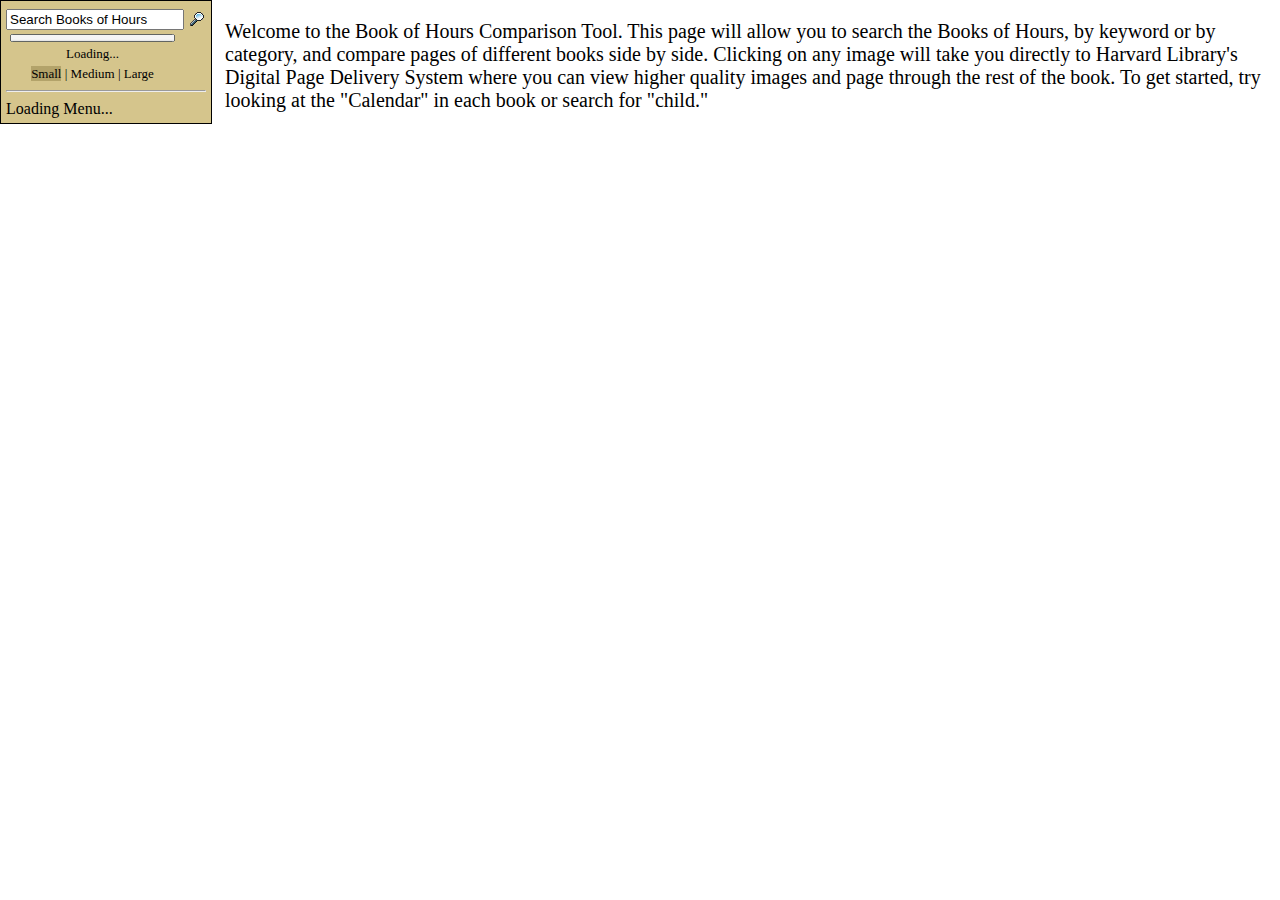
<file: comparisontool-old/comparison.html>
<!DOCTYPE html PUBLIC "-//W3C//DTD XHTML 1.0 Transitional//EN" "http://www.w3.org/TR/xhtml1/DTD/xhtml1-transitional.dtd">
<html xmlns="http://www.w3.org/1999/xhtml">
<head>
<meta http-equiv="Content-Type" content="text/html; charset=utf-8" />
<meta name="keywords" content="book of hours, harvard, houghton, library, religion, medieval" />

<!-- Style Sheet -->
<link rel="stylesheet" type="text/css" href="comparison.css" />

<!-- Crossbrowser XML Functions -->
<script language="javascript" type="text/javascript" src="script/xml.js"></script>

<!-- Javascript Prototype - http://www.prototypejs.org/ -->
<script language="javascript" type="text/javascript" src="script/prototype.js"></script>

<!-- Progress Bar - http://www.bram.us/ -->
<script language="javascript" type="text/javascript" src="script/jsProgressBarHandler.js"></script>

<!-- Book of Hours Search Functions -->
<script language="javascript" type="text/javascript" src="script/search.js"></script>

<title>Book of Hours: Comparison</title>
</head>

<body onload="initialize();">
<div id="container">

<div id="menu">
<form action="javascript:searchBooks();"><input type="text" id="searchTerm" value="Search Books of Hours" onblur="blurSearch();" onfocus="focusSearch();"/>
<img src="images/search.gif" onclick="searchBooks()" id="searchIcon"/>
</form>
<div id="progressBar">0%</div>
<div id="statusText">Loading...</div>
<div id="displayStyle"><span style="background:#B3A36A">Small</span> | <a href="#" onclick="setDisplayStyle('Medium'); return false;">Medium</a> | <a href="#" onclick="setDisplayStyle('Large'); return false;">Large</a></div>
<hr />
<div id="menuLinks">Loading Menu...</div>
<!-- id="menu" -->
</div>

<div id="content">
<div id="pageList"></div>
<div id="results"><div style="margin:10px;font-size:20px">Welcome to the Book of Hours Comparison Tool.  This page will allow you to search the Books of Hours, by keyword or by category, and compare pages of different books side by side.  Clicking on any image will take you directly to Harvard Library's Digital Page Delivery System where you can view higher quality images and page through the rest of the book.  To get started, try looking at the "Calendar" in each book or search for "child."</div></div>
<!-- id="content" -->
</div>
<!-- id="container" -->
</div>
</body>
</html>
</file>
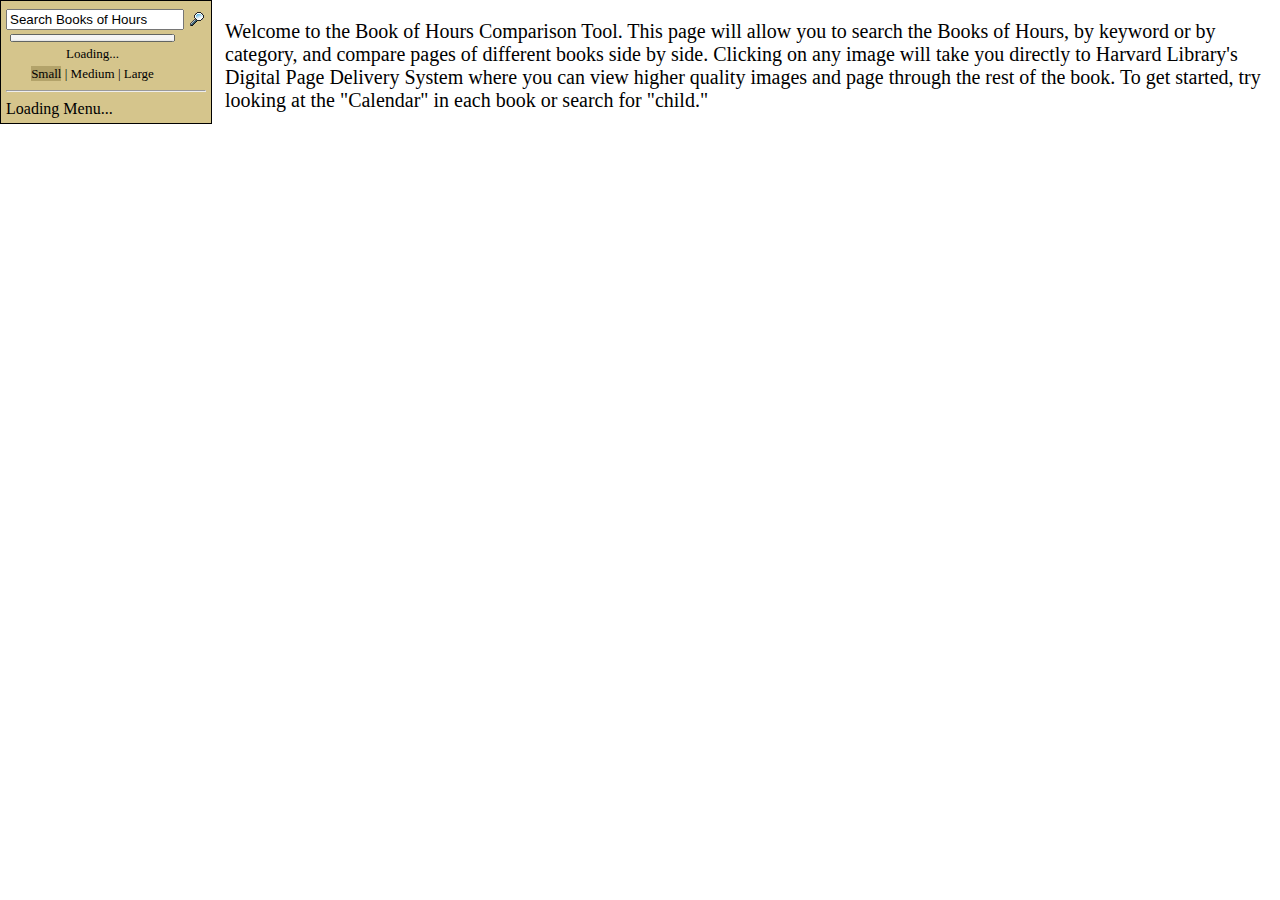
<file: comparisontool-old/comparison2012.htm>
<!DOCTYPE html PUBLIC "-//W3C//DTD XHTML 1.0 Transitional//EN" "http://www.w3.org/TR/xhtml1/DTD/xhtml1-transitional.dtd">
<html xmlns="http://www.w3.org/1999/xhtml">
<head>
<meta http-equiv="Content-Type" content="text/html; charset=utf-8" />
<meta name="keywords" content="book of hours, harvard, houghton, library, religion, medieval" />

<!-- Style Sheet -->
<link rel="stylesheet" type="text/css" href="comparison.css" />

<!-- Crossbrowser XML Functions -->
<script language="javascript" type="text/javascript" src="script/xml.js"></script>

<!-- Javascript Prototype - http://www.prototypejs.org/ -->
<script language="javascript" type="text/javascript" src="script/prototype.js"></script>

<!-- Progress Bar - http://www.bram.us/ -->
<script language="javascript" type="text/javascript" src="script/jsProgressBarHandler.js"></script>

<!-- Book of Hours Search Functions -->
<script language="javascript" type="text/javascript" src="script/search2012.js"></script>

<title>Book of Hours: Comparison</title>
</head>

<body onload="initialize();">
<div id="container">

<div id="menu">
<form action="javascript:searchBooks();"><input type="text" id="searchTerm" value="Search Books of Hours" onblur="blurSearch();" onfocus="focusSearch();"/>
<img src="images/search.gif" onclick="searchBooks()" id="searchIcon"/>
</form>
<div id="progressBar">0%</div>
<div id="statusText">Loading...</div>
<div id="displayStyle"><span style="background:#B3A36A">Small</span> | <a href="#" onclick="setDisplayStyle('Medium'); return false;">Medium</a> | <a href="#" onclick="setDisplayStyle('Large'); return false;">Large</a></div>
<hr />
<div id="menuLinks">Loading Menu...</div>
<!-- id="menu" -->
</div>

<div id="content">
<div id="pageList"></div>
<div id="results"><div style="margin:10px;font-size:20px">Welcome to the Book of Hours Comparison Tool.  This page will allow you to search the Books of Hours, by keyword or by category, and compare pages of different books side by side.  Clicking on any image will take you directly to Harvard Library's Digital Page Delivery System where you can view higher quality images and page through the rest of the book.  To get started, try looking at the "Calendar" in each book or search for "child."</div></div>
<!-- id="content" -->
</div>
<!-- id="container" -->
</div>
</body>
</html>
</file>
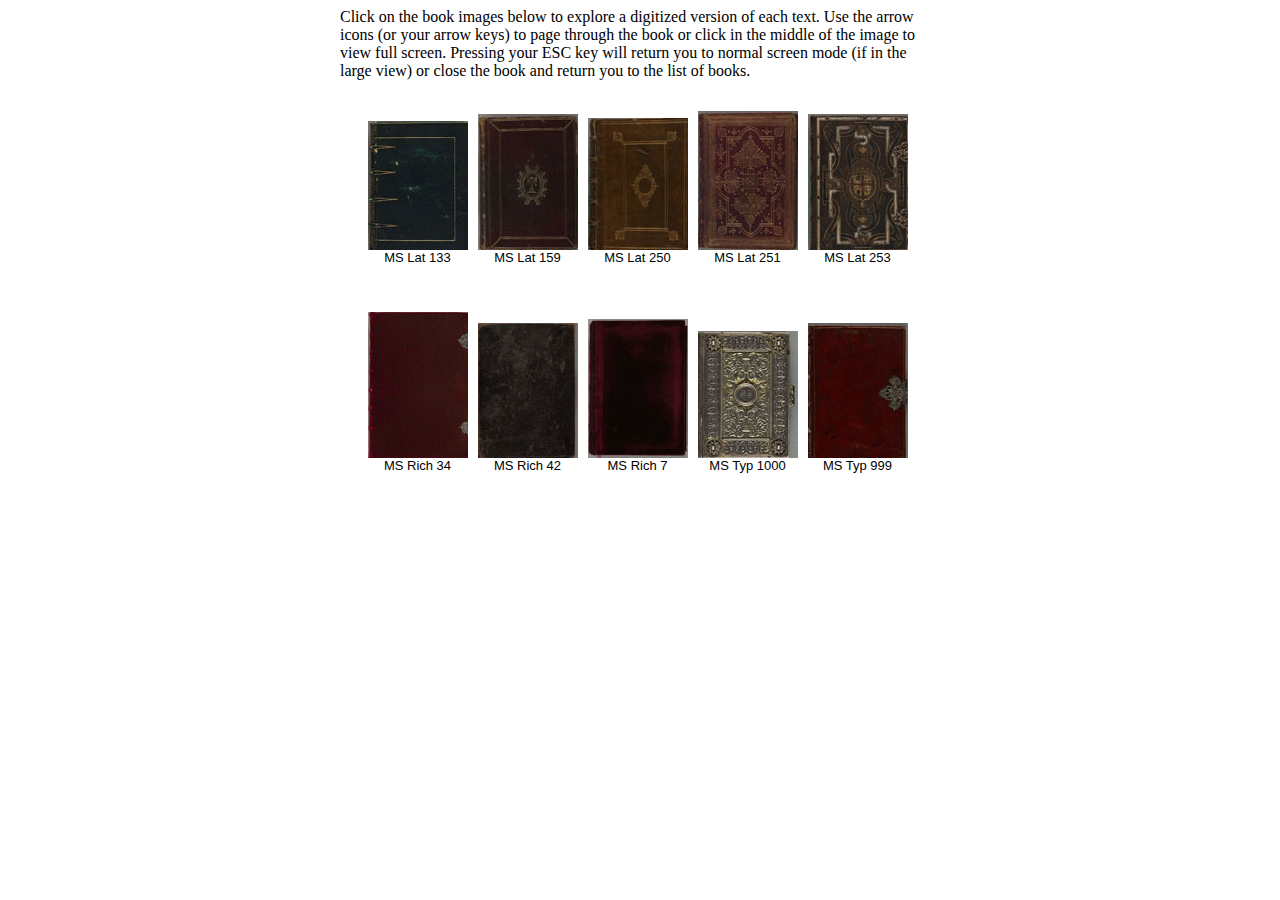
<file: comparisontool-old/exhibition.html>
<!DOCTYPE html PUBLIC "-//W3C//DTD XHTML 1.0 Transitional//EN" "http://www.w3.org/TR/xhtml1/DTD/xhtml1-transitional.dtd">
<html xmlns="http://www.w3.org/1999/xhtml">
<head>
<meta http-equiv="Content-Type" content="text/html; charset=utf-8" />
<meta name="keywords" content="book of hours, harvard, houghton, library, religion, medieval" />

<!-- Style Sheet -->
<link rel="stylesheet" type="text/css" href="exhibition.css" />

<!-- Javascript Prototype - http://www.prototypejs.org/ -->
<script language="javascript" type="text/javascript" src="script/prototype.js"></script>

<script language="javascript" type="text/javascript">

var activeBook = null;

function showBook(bookId) {
	activeBook = bookId;
	$(bookId).style.display = "block";
	$("lightsOut").style.display = "block";

}

function hideBook() {
	$(activeBook).style.display = "none";
	$("lightsOut").style.display = "none";
	activeBook = null;
}

function readkey (e) {
	
	var eventobj = window.event ? event : e;
	var unicode = eventobj.charCode ? eventobj.charCode : eventobj.keyCode;
	if (unicode == 27) {
		hideBook();
	}
}

document.onkeypress=readkey

</script>

<title>Book of Hours: Exhibition</title>
</head>

<body>
<div id="instructions">
Click on the book images below to explore a digitized version of each text.  Use the arrow icons (or your arrow keys) to page through the book or click in the middle of the image to view full screen. Pressing your ESC key will return you to normal screen mode (if in the large view) or close the book and return you to the list of books.
</div>
<div class="bookRow" id="row1">
	<div class="bookIcon" style="left:10px">
		<a href="#" onClick="showBook('ms_lat_133'); return false;" alt="View MS Lat 133">
    	<img src="images/MS-Lat-133.jpg" alt="View MS Lat 133" />
   		MS Lat 133    	</a>	</div>
	<div class="bookIcon" style="left:120px">
		<a href="#" onClick="showBook('ms_lat_159'); return false;">
		<img src="images/MS-Lat-159.jpg" alt="View MS Lat 159" />
    	MS Lat 159        </a>    </div>
	<div class="bookIcon" style="left:230px">
		<a href="#" onClick="showBook('ms_lat_250'); return false;">
    	<img src="images/MS-Lat-250.jpg" alt="View MS Lat 250" />
    	MS Lat 250        </a>    </div>
	<div class="bookIcon" style="left:340px">
		<a href="#" onClick="showBook('ms_lat_251'); return false;">
   		<img src="images/MS-Lat-251.jpg" alt="View MS Lat 251" />
    	MS Lat 251        </a>    </div>
	<div class="bookIcon" style="left:450px">
		<a href="#" onClick="showBook('ms_lat_253'); return false;">
    	<img src="images/MS-Lat-253.jpg" alt="View MS Lat 253" />
    	MS Lat 253        </a>    </div>
    <!-- Removed since it's not located in the comparison tool    
	<div class="bookIcon" style="left:560px">
		<a href="#" onClick="showBook('ms_lat_17'); return false;">
		<img src="images/MS-Lat-17.jpg" alt="View MS Lat 17" />
    	MS Lat 17        </a>    </div> -->
</div>
<br />
<div class="bookRow" id="row2">
	<div class="bookIcon" style="left:10px">
		<a href="#" onClick="showBook('ms_rich_34'); return false;">
    	<img src="images/MS-Rich-34.jpg" alt="View MS Rich 34" />
   		MS Rich 34    	</a>	</div>
	<div class="bookIcon" style="left:120px">
	  <a href="#" onClick="showBook('ms_rich_42'); return false;">
	  <img src="images/MS-Rich-42.jpg" alt="View MS Rich 42" />
    	MS Rich 42      </a>    </div>
	<div class="bookIcon" style="left:230px">
	  <a href="#" onClick="showBook('ms_rich_7'); return false;">
	  <img src="images/MS-Rich-7.jpg" alt="View MS Rich 7" />
    	MS Rich 7      </a>    </div>
	<div class="bookIcon" style="left:340px">
	  <a href="#" onClick="showBook('ms_typ_1000'); return false;">
   	  <img src="images/MS-Typ-1000.jpg" alt="View MS Typ 1000" />
    	MS Typ 1000      </a>    </div>
  	<div class="bookIcon" style="left:450px">
	  <a href="#" onClick="showBook('ms_typ_999'); return false;">
	  <img src="images/MS-Typ-999.jpg" alt="View MS Typ 999" />
    	MS Typ 999    </a>  </div>
</div>

<div id="ms_lat_133" class="bookView">
<a href="#" onClick="hideBook(); return false;">Close [X]</a>
<object style="width:600px;height:387px" ><param name="movie" value="http://static.issuu.com/webembed/viewers/style1/v1/IssuuViewer.swf?mode=embed&amp;layout=http%3A%2F%2Fskin.issuu.com%2Fv%2Flight%2Flayout.xml&amp;showFlipBtn=true&amp;documentId=090803141730-04af65568da944aa8a4086c557aa5f2b&amp;docName=ms_lat_133&amp;username=harvard-houghton-library&amp;loadingInfoText=Book%20of%20Hours%20(MS%20Lat%20133)&amp;et=1249432328159&amp;er=9" /><param name="allowfullscreen" value="true"/><param name="menu" value="false"/><embed src="http://static.issuu.com/webembed/viewers/style1/v1/IssuuViewer.swf" type="application/x-shockwave-flash" allowfullscreen="true" menu="false" style="width:600px;height:387px" flashvars="mode=embed&amp;layout=http%3A%2F%2Fskin.issuu.com%2Fv%2Flight%2Flayout.xml&amp;showFlipBtn=true&amp;documentId=090803141730-04af65568da944aa8a4086c557aa5f2b&amp;docName=ms_lat_133&amp;username=harvard-houghton-library&amp;loadingInfoText=Book%20of%20Hours%20(MS%20Lat%20133)&amp;et=1249432328159&amp;er=9" /></object>
</div>

<div id="ms_lat_159" class="bookView">
<a href="#" onClick="hideBook(); return false;">Close [X]</a>
<object style="width:600px;height:407px" ><param name="movie" value="http://static.issuu.com/webembed/viewers/style1/v1/IssuuViewer.swf?mode=embed&amp;layout=http%3A%2F%2Fskin.issuu.com%2Fv%2Flight%2Flayout.xml&amp;showFlipBtn=true&amp;documentId=090731172330-1aa6fdee1d6f42cb94ac783071e59c43&amp;docName=ms_lat_159&amp;username=harvard-houghton-library&amp;loadingInfoText=Book%20of%20Hours%20(MS%20Lat%20159)&amp;et=1249432617194&amp;er=71" /><param name="allowfullscreen" value="true"/><param name="menu" value="false"/><embed src="http://static.issuu.com/webembed/viewers/style1/v1/IssuuViewer.swf" type="application/x-shockwave-flash" allowfullscreen="true" menu="false" style="width:600px;height:407px" flashvars="mode=embed&amp;layout=http%3A%2F%2Fskin.issuu.com%2Fv%2Flight%2Flayout.xml&amp;showFlipBtn=true&amp;documentId=090731172330-1aa6fdee1d6f42cb94ac783071e59c43&amp;docName=ms_lat_159&amp;username=harvard-houghton-library&amp;loadingInfoText=Book%20of%20Hours%20(MS%20Lat%20159)&amp;et=1249432617194&amp;er=71" /></object>
</div>

<div id="ms_lat_17" class="bookView">
<a href="#" onClick="hideBook(); return false;">Close [X]</a>
<object style="width:600px;height:433px" ><param name="movie" value="http://static.issuu.com/webembed/viewers/style1/v1/IssuuViewer.swf?mode=embed&amp;layout=http%3A%2F%2Fskin.issuu.com%2Fv%2Flight%2Flayout.xml&amp;showFlipBtn=true&amp;documentId=090803141515-66573ad67f984eb197f1fda51c7b699b&amp;docName=ms_lat_17&amp;username=harvard-houghton-library&amp;loadingInfoText=Book%20of%20Hours%20(MS%20Lat%2017)&amp;et=1249432723346&amp;er=28" /><param name="allowfullscreen" value="true"/><param name="menu" value="false"/><embed src="http://static.issuu.com/webembed/viewers/style1/v1/IssuuViewer.swf" type="application/x-shockwave-flash" allowfullscreen="true" menu="false" style="width:600px;height:433px" flashvars="mode=embed&amp;layout=http%3A%2F%2Fskin.issuu.com%2Fv%2Flight%2Flayout.xml&amp;showFlipBtn=true&amp;documentId=090803141515-66573ad67f984eb197f1fda51c7b699b&amp;docName=ms_lat_17&amp;username=harvard-houghton-library&amp;loadingInfoText=Book%20of%20Hours%20(MS%20Lat%2017)&amp;et=1249432723346&amp;er=28" /></object>
</div>

<div id="ms_lat_250" class="bookView">
<a href="#" onClick="hideBook(); return false;">Close [X]</a>
<object style="width:600px;height:395px" ><param name="movie" value="http://static.issuu.com/webembed/viewers/style1/v1/IssuuViewer.swf?mode=embed&amp;layout=http%3A%2F%2Fskin.issuu.com%2Fv%2Flight%2Flayout.xml&amp;showFlipBtn=true&amp;documentId=090803142554-dbbe499fbf5343338ef15e66efe4bf35&amp;docName=ms_lat_250&amp;username=harvard-houghton-library&amp;loadingInfoText=Book%20of%20Hours%20(MS%20Lat%20250)&amp;et=1249432239473&amp;er=81" /><param name="allowfullscreen" value="true"/><param name="menu" value="false"/><embed src="http://static.issuu.com/webembed/viewers/style1/v1/IssuuViewer.swf" type="application/x-shockwave-flash" allowfullscreen="true" menu="false" style="width:600px;height:395px" flashvars="mode=embed&amp;layout=http%3A%2F%2Fskin.issuu.com%2Fv%2Flight%2Flayout.xml&amp;showFlipBtn=true&amp;documentId=090803142554-dbbe499fbf5343338ef15e66efe4bf35&amp;docName=ms_lat_250&amp;username=harvard-houghton-library&amp;loadingInfoText=Book%20of%20Hours%20(MS%20Lat%20250)&amp;et=1249432239473&amp;er=81" /></object>
</div>

<div id="ms_lat_251" class="bookView">
<a href="#" onClick="hideBook(); return false;">Close [X]</a>
<object style="width:600px;height:418px" ><param name="movie" value="http://static.issuu.com/webembed/viewers/style1/v1/IssuuViewer.swf?mode=embed&amp;layout=http%3A%2F%2Fskin.issuu.com%2Fv%2Flight%2Flayout.xml&amp;showFlipBtn=true&amp;documentId=090729002659-305101e7b76548d3a262979b800b767d&amp;docName=ms_lat_251&amp;username=harvard-houghton-library&amp;loadingInfoText=Book%20of%20Hours%20(MS%20Lat%20251)&amp;et=1249432769744&amp;er=19" /><param name="allowfullscreen" value="true"/><param name="menu" value="false"/><embed src="http://static.issuu.com/webembed/viewers/style1/v1/IssuuViewer.swf" type="application/x-shockwave-flash" allowfullscreen="true" menu="false" style="width:600px;height:418px" flashvars="mode=embed&amp;layout=http%3A%2F%2Fskin.issuu.com%2Fv%2Flight%2Flayout.xml&amp;showFlipBtn=true&amp;documentId=090729002659-305101e7b76548d3a262979b800b767d&amp;docName=ms_lat_251&amp;username=harvard-houghton-library&amp;loadingInfoText=Book%20of%20Hours%20(MS%20Lat%20251)&amp;et=1249432769744&amp;er=19" /></object>
</div>

<div id="ms_lat_253" class="bookView">
<a href="#" onClick="hideBook(); return false;">Close [X]</a>
<object style="width:600px;height:408px" ><param name="movie" value="http://static.issuu.com/webembed/viewers/style1/v1/IssuuViewer.swf?mode=embed&amp;layout=http%3A%2F%2Fskin.issuu.com%2Fv%2Flight%2Flayout.xml&amp;showFlipBtn=true&amp;documentId=090731150107-08aefa6b23ab42d8a7877b38293ffa98&amp;docName=ms_lat_253&amp;username=harvard-houghton-library&amp;loadingInfoText=Book%20of%20Hours%20(MS%20Lat%20253)&amp;et=1249432812299&amp;er=60" /><param name="allowfullscreen" value="true"/><param name="menu" value="false"/><embed src="http://static.issuu.com/webembed/viewers/style1/v1/IssuuViewer.swf" type="application/x-shockwave-flash" allowfullscreen="true" menu="false" style="width:600px;height:408px" flashvars="mode=embed&amp;layout=http%3A%2F%2Fskin.issuu.com%2Fv%2Flight%2Flayout.xml&amp;showFlipBtn=true&amp;documentId=090731150107-08aefa6b23ab42d8a7877b38293ffa98&amp;docName=ms_lat_253&amp;username=harvard-houghton-library&amp;loadingInfoText=Book%20of%20Hours%20(MS%20Lat%20253)&amp;et=1249432812299&amp;er=60" /></object>
</div>

<div id="ms_rich_34" class="bookView">
<a href="#" onClick="hideBook(); return false;">Close [X]</a>
<object style="width:600px;height:438px" ><param name="movie" value="http://static.issuu.com/webembed/viewers/style1/v1/IssuuViewer.swf?mode=embed&amp;layout=http%3A%2F%2Fskin.issuu.com%2Fv%2Flight%2Flayout.xml&amp;showFlipBtn=true&amp;documentId=090731165342-9dc09dfa8830442e99e9ed7cee272ec5&amp;docName=ms_rich_34&amp;username=harvard-houghton-library&amp;loadingInfoText=Book%20of%20Hours%20(MS%20Rich%2034)&amp;et=1249435462094&amp;er=8" /><param name="allowfullscreen" value="true"/><param name="menu" value="false"/><embed src="http://static.issuu.com/webembed/viewers/style1/v1/IssuuViewer.swf" type="application/x-shockwave-flash" allowfullscreen="true" menu="false" style="width:600px;height:438px" flashvars="mode=embed&amp;layout=http%3A%2F%2Fskin.issuu.com%2Fv%2Flight%2Flayout.xml&amp;showFlipBtn=true&amp;documentId=090731165342-9dc09dfa8830442e99e9ed7cee272ec5&amp;docName=ms_rich_34&amp;username=harvard-houghton-library&amp;loadingInfoText=Book%20of%20Hours%20(MS%20Rich%2034)&amp;et=1249435462094&amp;er=8" /></object>
</div>

<div id="ms_rich_42" class="bookView">
<a href="#" onClick="hideBook(); return false;">Close [X]</a>
<object style="width:600px;height:405px" ><param name="movie" value="http://static.issuu.com/webembed/viewers/style1/v1/IssuuViewer.swf?mode=embed&amp;layout=http%3A%2F%2Fskin.issuu.com%2Fv%2Flight%2Flayout.xml&amp;showFlipBtn=true&amp;documentId=090731174611-3d914f59c3ee41e89d7c3cf850da1d51&amp;docName=ms_rich_42&amp;username=harvard-houghton-library&amp;loadingInfoText=Book%20of%20Hours%20(MS%20Rich%2042)&amp;et=1249435508985&amp;er=37" /><param name="allowfullscreen" value="true"/><param name="menu" value="false"/><embed src="http://static.issuu.com/webembed/viewers/style1/v1/IssuuViewer.swf" type="application/x-shockwave-flash" allowfullscreen="true" menu="false" style="width:600px;height:405px" flashvars="mode=embed&amp;layout=http%3A%2F%2Fskin.issuu.com%2Fv%2Flight%2Flayout.xml&amp;showFlipBtn=true&amp;documentId=090731174611-3d914f59c3ee41e89d7c3cf850da1d51&amp;docName=ms_rich_42&amp;username=harvard-houghton-library&amp;loadingInfoText=Book%20of%20Hours%20(MS%20Rich%2042)&amp;et=1249435508985&amp;er=37" /></object>
</div>

<div id="ms_rich_7" class="bookView">
<a href="#" onClick="hideBook(); return false;">Close [X]</a>
<object style="width:600px;height:416px" ><param name="movie" value="http://static.issuu.com/webembed/viewers/style1/v1/IssuuViewer.swf?mode=embed&amp;layout=http%3A%2F%2Fskin.issuu.com%2Fv%2Flight%2Flayout.xml&amp;showFlipBtn=true&amp;documentId=090731172011-ec98dd8762e04e80b0f533bc0fbc4c8d&amp;docName=ms_rich_7&amp;username=harvard-houghton-library&amp;loadingInfoText=Book%20of%20Hours%20(MS%20Rich%207)&amp;et=1249435560580&amp;er=95" /><param name="allowfullscreen" value="true"/><param name="menu" value="false"/><embed src="http://static.issuu.com/webembed/viewers/style1/v1/IssuuViewer.swf" type="application/x-shockwave-flash" allowfullscreen="true" menu="false" style="width:600px;height:416px" flashvars="mode=embed&amp;layout=http%3A%2F%2Fskin.issuu.com%2Fv%2Flight%2Flayout.xml&amp;showFlipBtn=true&amp;documentId=090731172011-ec98dd8762e04e80b0f533bc0fbc4c8d&amp;docName=ms_rich_7&amp;username=harvard-houghton-library&amp;loadingInfoText=Book%20of%20Hours%20(MS%20Rich%207)&amp;et=1249435560580&amp;er=95" />
</object>
</div>


<div id="ms_typ_1000" class="bookView">
<a href="#" onClick="hideBook(); return false;">Close [X]</a>
<object style="width:600px;height:380px" ><param name="movie" value="http://static.issuu.com/webembed/viewers/style1/v1/IssuuViewer.swf?mode=embed&amp;layout=http%3A%2F%2Fskin.issuu.com%2Fv%2Flight%2Flayout.xml&amp;showFlipBtn=true&amp;documentId=090803142154-6bb5565848dd4898baeba667ec633253&amp;docName=ms_typ_1000&amp;username=harvard-houghton-library&amp;loadingInfoText=Book%20of%20Hours%20(MS%20Typ%201000)&amp;et=1249435608797&amp;er=80" /><param name="allowfullscreen" value="true"/><param name="menu" value="false"/><embed src="http://static.issuu.com/webembed/viewers/style1/v1/IssuuViewer.swf" type="application/x-shockwave-flash" allowfullscreen="true" menu="false" style="width:600px;height:380px" flashvars="mode=embed&amp;layout=http%3A%2F%2Fskin.issuu.com%2Fv%2Flight%2Flayout.xml&amp;showFlipBtn=true&amp;documentId=090803142154-6bb5565848dd4898baeba667ec633253&amp;docName=ms_typ_1000&amp;username=harvard-houghton-library&amp;loadingInfoText=Book%20of%20Hours%20(MS%20Typ%201000)&amp;et=1249435608797&amp;er=80" /></object>
</div>

<div id="ms_typ_999" class="bookView">
<a href="#" onClick="hideBook(); return false;">Close [X]</a>
<object style="width:600px;height:405px" ><param name="movie" value="http://static.issuu.com/webembed/viewers/style1/v1/IssuuViewer.swf?mode=embed&amp;layout=http%3A%2F%2Fskin.issuu.com%2Fv%2Flight%2Flayout.xml&amp;showFlipBtn=true&amp;documentId=090714235715-c33ee003b2c64a55ab09b1721f388dc6&amp;docName=ms_typ_999&amp;username=harvard-houghton-library&amp;loadingInfoText=Book%20of%20Hours%20(MS%20Typ%20999)&amp;et=1249435664257&amp;er=83" /><param name="allowfullscreen" value="true"/><param name="menu" value="false"/><embed src="http://static.issuu.com/webembed/viewers/style1/v1/IssuuViewer.swf" type="application/x-shockwave-flash" allowfullscreen="true" menu="false" style="width:600px;height:405px" flashvars="mode=embed&amp;layout=http%3A%2F%2Fskin.issuu.com%2Fv%2Flight%2Flayout.xml&amp;showFlipBtn=true&amp;documentId=090714235715-c33ee003b2c64a55ab09b1721f388dc6&amp;docName=ms_typ_999&amp;username=harvard-houghton-library&amp;loadingInfoText=Book%20of%20Hours%20(MS%20Typ%20999)&amp;et=1249435664257&amp;er=83" /></object>
</div>

<div id="lightsOut"></div>
</body>
</html>
</file>
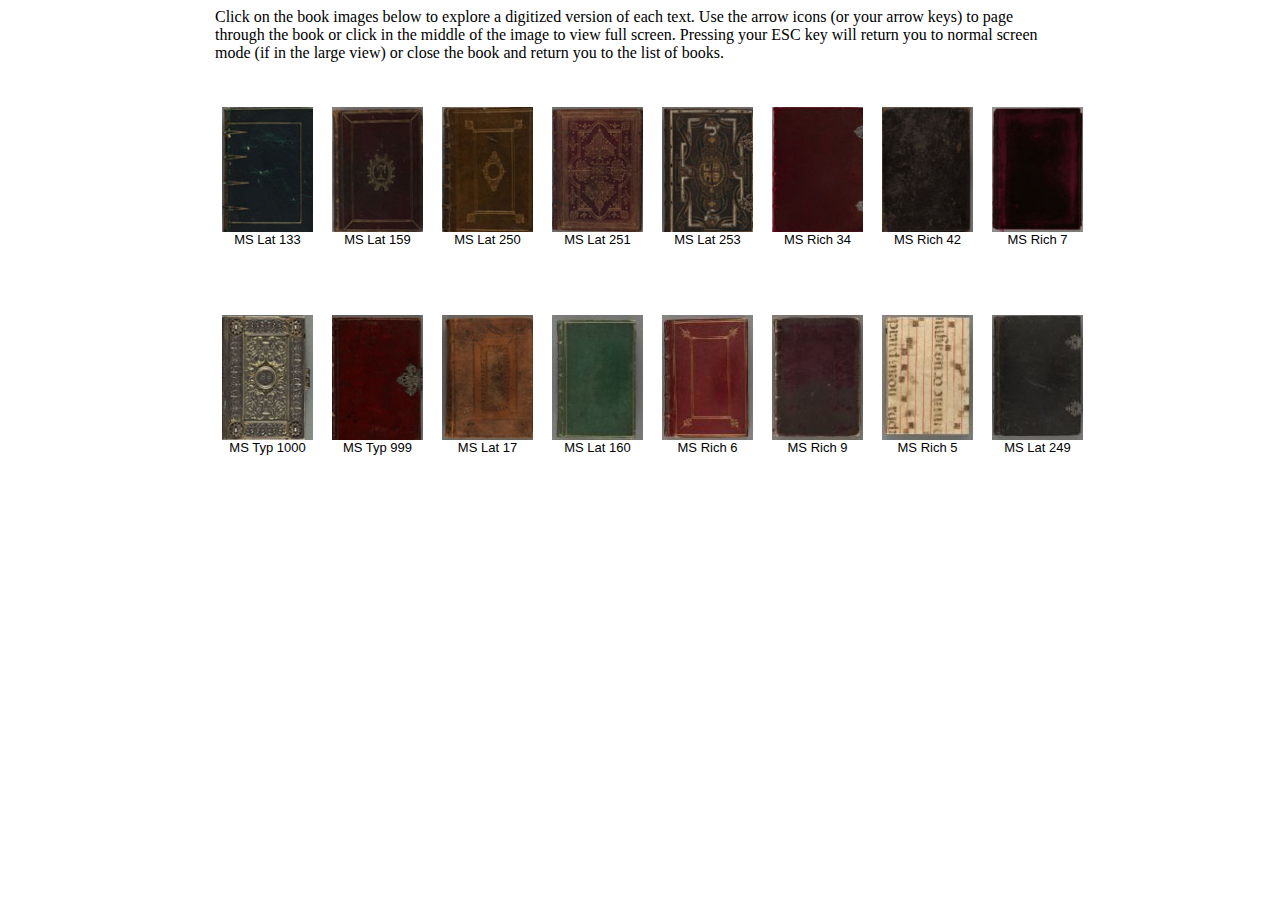
<file: comparisontool-old/Exhibition2012.html>
﻿<!DOCTYPE html PUBLIC "-//W3C//DTD XHTML 1.0 Transitional//EN" "http://www.w3.org/TR/xhtml1/DTD/xhtml1-transitional.dtd">
<html xmlns="http://www.w3.org/1999/xhtml">
<head>
    <meta http-equiv="Content-Type" content="text/html; charset=utf-8" />
    <meta name="keywords" content="book of hours, harvard, houghton, library, religion, medieval" />
    <!-- Style Sheet -->
    <link rel="stylesheet" type="text/css" href="exhibition.css" />
    <style>
        img
        {
            width: 91px;
            height: 125px;
        }
    </style>
    <!-- Javascript Prototype - http://www.prototypejs.org/ -->
    <script language="javascript" type="text/javascript" src="script/prototype.js"></script>
    <script language="javascript" type="text/javascript">

        var activeBook = null;

        function showBook(bookId) {
            activeBook = bookId;
            $(bookId).style.display = "block";
            $("lightsOut").style.display = "block";

        }

        function hideBook() {
            $(activeBook).style.display = "none";
            $("lightsOut").style.display = "none";
            activeBook = null;
        }

        function readkey(e) {

            var eventobj = window.event ? event : e;
            var unicode = eventobj.charCode ? eventobj.charCode : eventobj.keyCode;
            if (unicode == 27) {
                hideBook();
            }
        }

        document.onkeypress = readkey

</script>
    <title>Book of Hours: Exhibition</title>
</head>
<body>
    <div id="instructions" style="width: 850px">
        Click on the book images below to explore a digitized version of each text. Use
        the arrow icons (or your arrow keys) to page through the book or click in the middle
        of the image to view full screen. Pressing your ESC key will return you to normal
        screen mode (if in the large view) or close the book and return you to the list
        of books.
    </div>
    <div class="bookRow" id="row1" style="left: -150px">
        <div class="bookIcon" style="left: 10px">
            <a href="#" onclick="showBook('ms_lat_133'); return false;" alt="View MS Lat 133">
                <img src="images/MS-Lat-133.jpg" alt="View MS Lat 133" />
                MS Lat 133 </a>
        </div>
        <div class="bookIcon" style="left: 120px">
            <a href="#" onclick="showBook('ms_lat_159'); return false;">
                <img src="images/MS-Lat-159.jpg" alt="View MS Lat 159" />
                MS Lat 159 </a>
        </div>
        <div class="bookIcon" style="left: 230px">
            <a href="#" onclick="showBook('ms_lat_250'); return false;">
                <img src="images/MS-Lat-250.jpg" alt="View MS Lat 250" />
                MS Lat 250 </a>
        </div>
        <div class="bookIcon" style="left: 340px">
            <a href="#" onclick="showBook('ms_lat_251'); return false;">
                <img src="images/MS-Lat-251.jpg" alt="View MS Lat 251" />
                MS Lat 251 </a>
        </div>
        <div class="bookIcon" style="left: 450px">
            <a href="#" onclick="showBook('ms_lat_253'); return false;">
                <img src="images/MS-Lat-253.jpg" alt="View MS Lat 253" />
                MS Lat 253 </a>
        </div>
        <div class="bookIcon" style="left: 560px">
            <a href="#" onclick="showBook('ms_rich_34'); return false;">
                <img src="images/MS-Rich-34.jpg" alt="View MS Rich 34" />
                MS Rich 34 </a>
        </div>
        <div class="bookIcon" style="left: 670px">
            <a href="#" onclick="showBook('ms_rich_42'); return false;">
                <img src="images/MS-Rich-42.jpg" alt="View MS Rich 42" />
                MS Rich 42 </a>
        </div>
        <div class="bookIcon" style="left: 780px">
            <a href="#" onclick="showBook('ms_rich_7'); return false;">
                <img src="images/MS-Rich-7.jpg" alt="View MS Rich 7" />
                MS Rich 7 </a>
        </div>
    </div>
    <br />
    <div class="bookRow" id="row2" style="left: -150px">
        <div class="bookIcon" style="left: 10px">
            <a href="#" onclick="showBook('ms_typ_1000'); return false;">
                <img src="images/MS-Typ-1000.jpg" alt="View MS Typ 1000" />
                MS Typ 1000 </a>
        </div>
        <div class="bookIcon" style="left: 120px">
            <a href="#" onclick="showBook('ms_typ_999'); return false;">
                <img src="images/MS-Typ-999.jpg" alt="View MS Typ 999" />
                MS Typ 999 </a>
        </div>
        <div class="bookIcon" style="left: 230px">
            <a href="#" onclick="showBook('ms_lat_17'); return false;">
                <img src="images/MS-Lat-17.jpg" alt="View MS Lat 17" />
                MS Lat 17 </a>
        </div>
        <div class="bookIcon" style="left: 340px">
            <a href="#" onclick="showBook('mslat160'); return false;">
                <img src="images/MS-Lat-160.jpg" alt="View MS Lat 160" />
                MS Lat 160 </a>
        </div>
        <div class="bookIcon" style="left: 450px">
            <a href="#" onclick="showBook('ms_rich_6'); return false;">
                <img src="images/MS-Rich-6.jpg" alt="View MS Rich 6" />
                MS Rich 6 </a>
        </div>
        <div class="bookIcon" style="left: 560px">
            <a href="#" onclick="showBook('ms_richardson_9_'); return false;">
                <img src="images/MS-Rich-9.jpg" alt="View MS Rich 9" />
                MS Rich 9 </a>
        </div>
        <div class="bookIcon" style="left: 670px">
            <a href="#" onclick="showBook('ms_richardson_5'); return false;">
                <img src="images/MS-Rich-5.jpg" alt="View MS Rich 50" />
                MS Rich 5 </a>
        </div>
        <div class="bookIcon" style="left: 780px">
            <a href="#" onclick="showBook('ms_lat_249'); return false;">
                <img src="images/MS-Lat-249.jpg" alt="View MS Lat 249" />
                MS Lat 249 </a>
        </div>
    </div>
    <div id="ms_lat_249" class="bookView">
        <a href="#" onclick="hideBook(); return false;">Close [X]</a>
<object style="width: 600px; height: 433px">
            <param name="movie" value="http://static.issuu.com/webembed/viewers/style1/v1/IssuuViewer.swf?mode=embed&amp;layout=http%3A%2F%2Fskin.issuu.com%2Fv%2Flight%2Flayout.xml&amp;showFlipBtn=true&amp;documentId=121030140405-be502cf6f984495999a8b8ff895c1240" />
            <param name="allowfullscreen" value="true" />
            <param name="menu" value="false" />
            <embed src="http://static.issuu.com/webembed/viewers/style1/v1/IssuuViewer.swf" type="application/x-shockwave-flash"
                allowfullscreen="true" menu="false" style="width: 600px; height: 433px" flashvars="mode=embed&amp;layout=http%3A%2F%2Fskin.issuu.com%2Fv%2Flight%2Flayout.xml&amp;showFlipBtn=true&amp;documentId=121030140405-be502cf6f984495999a8b8ff895c1240" />
        </object>
    </div>
    <div id="ms_richardson_9_" class="bookView">
        <a href="#" onclick="hideBook(); return false;">Close [X]</a>
        <object style="width: 600px; height: 433px">
            <param name="movie" value="http://static.issuu.com/webembed/viewers/style1/v1/IssuuViewer.swf?mode=embed&amp;layout=http%3A%2F%2Fskin.issuu.com%2Fv%2Flight%2Flayout.xml&amp;showFlipBtn=true&amp;documentId=121030135156-0ed114083fc748249a553cb9252795a9" />
            <param name="allowfullscreen" value="true" />
            <param name="menu" value="false" />
            <embed src="http://static.issuu.com/webembed/viewers/style1/v1/IssuuViewer.swf" type="application/x-shockwave-flash"
                allowfullscreen="true" menu="false" style="width: 600px; height: 433px" flashvars="mode=embed&amp;layout=http%3A%2F%2Fskin.issuu.com%2Fv%2Flight%2Flayout.xml&amp;showFlipBtn=true&amp;documentId=121030135156-0ed114083fc748249a553cb9252795a9" />
        </object>
    </div>
    <div id="ms_richardson_5" class="bookView">
        <a href="#" onclick="hideBook(); return false;">Close [X]</a>
    <object style="width: 600px; height: 433px">
            <param name="movie" value="http://static.issuu.com/webembed/viewers/style1/v1/IssuuViewer.swf?mode=embed&amp;layout=http%3A%2F%2Fskin.issuu.com%2Fv%2Flight%2Flayout.xml&amp;showFlipBtn=true&amp;documentId=130314182252-3f13f94729834fb0afc3b5063bda4b36" />
            <param name="allowfullscreen" value="true" />
            <param name="menu" value="false" />
            <embed src="http://static.issuu.com/webembed/viewers/style1/v1/IssuuViewer.swf" type="application/x-shockwave-flash"
                allowfullscreen="true" menu="false" style="width: 600px; height: 433px" flashvars="mode=embed&amp;layout=http%3A%2F%2Fskin.issuu.com%2Fv%2Flight%2Flayout.xml&amp;showFlipBtn=true&amp;documentId=130314182252-3f13f94729834fb0afc3b5063bda4b36" />
        </object>
    </div>
    <div id="mslat160" class="bookView">
        <a href="#" onclick="hideBook(); return false;">Close [X]</a>

        <object style="width: 600px; height: 433px">
            <param name="movie" value="http://static.issuu.com/webembed/viewers/style1/v1/IssuuViewer.swf?mode=embed&amp;layout=http%3A%2F%2Fskin.issuu.com%2Fv%2Flight%2Flayout.xml&amp;showFlipBtn=true&amp;documentId=121030133959-1c705a0bcc9a4fdca5ae36675ad8cac3" />
            <param name="allowfullscreen" value="true" />
            <param name="menu" value="false" />
            <embed src="http://static.issuu.com/webembed/viewers/style1/v1/IssuuViewer.swf" type="application/x-shockwave-flash"
                allowfullscreen="true" menu="false" style="width: 600px; height: 433px" flashvars="mode=embed&amp;layout=http%3A%2F%2Fskin.issuu.com%2Fv%2Flight%2Flayout.xml&amp;showFlipBtn=true&amp;documentId=121030133959-1c705a0bcc9a4fdca5ae36675ad8cac3" />
        </object>

    </div>
    <div id="ms_rich_6" class="bookView">
        <a href="#" onclick="hideBook(); return false;">Close [X]</a>
        <object style="width: 600px; height: 433px">
            <param name="movie" value="http://static.issuu.com/webembed/viewers/style1/v1/IssuuViewer.swf?mode=embed&amp;layout=http%3A%2F%2Fskin.issuu.com%2Fv%2Flight%2Flayout.xml&amp;showFlipBtn=true&amp;documentId=121030132909-117c06f540b0456b876cd9ddc761924e" />
            <param name="allowfullscreen" value="true" />
            <param name="menu" value="false" />
            <embed src="http://static.issuu.com/webembed/viewers/style1/v1/IssuuViewer.swf" type="application/x-shockwave-flash"
                allowfullscreen="true" menu="false" style="width: 600px; height: 433px" flashvars="mode=embed&amp;layout=http%3A%2F%2Fskin.issuu.com%2Fv%2Flight%2Flayout.xml&amp;showFlipBtn=true&amp;documentId=121030132909-117c06f540b0456b876cd9ddc761924e" />
        </object>

    </div>
    <div id="ms_lat_133" class="bookView">
        <a href="#" onclick="hideBook(); return false;">Close [X]</a>
        <object style="width: 600px; height: 387px">
            <param name="movie" value="http://static.issuu.com/webembed/viewers/style1/v1/IssuuViewer.swf?mode=embed&amp;layout=http%3A%2F%2Fskin.issuu.com%2Fv%2Flight%2Flayout.xml&amp;showFlipBtn=true&amp;documentId=090803141730-04af65568da944aa8a4086c557aa5f2b&amp;docName=ms_lat_133&amp;username=harvard-houghton-library&amp;loadingInfoText=Book%20of%20Hours%20(MS%20Lat%20133)&amp;et=1249432328159&amp;er=9" />
            <param name="allowfullscreen" value="true" />
            <param name="menu" value="false" />
            <embed src="http://static.issuu.com/webembed/viewers/style1/v1/IssuuViewer.swf" type="application/x-shockwave-flash"
                allowfullscreen="true" menu="false" style="width: 600px; height: 387px" flashvars="mode=embed&amp;layout=http%3A%2F%2Fskin.issuu.com%2Fv%2Flight%2Flayout.xml&amp;showFlipBtn=true&amp;documentId=090803141730-04af65568da944aa8a4086c557aa5f2b&amp;docName=ms_lat_133&amp;username=harvard-houghton-library&amp;loadingInfoText=Book%20of%20Hours%20(MS%20Lat%20133)&amp;et=1249432328159&amp;er=9" /></object>
    </div>
    <div id="ms_lat_159" class="bookView">
        <a href="#" onclick="hideBook(); return false;">Close [X]</a>
        <object style="width: 600px; height: 407px">
            <param name="movie" value="http://static.issuu.com/webembed/viewers/style1/v1/IssuuViewer.swf?mode=embed&amp;layout=http%3A%2F%2Fskin.issuu.com%2Fv%2Flight%2Flayout.xml&amp;showFlipBtn=true&amp;documentId=090731172330-1aa6fdee1d6f42cb94ac783071e59c43&amp;docName=ms_lat_159&amp;username=harvard-houghton-library&amp;loadingInfoText=Book%20of%20Hours%20(MS%20Lat%20159)&amp;et=1249432617194&amp;er=71" />
            <param name="allowfullscreen" value="true" />
            <param name="menu" value="false" />
            <embed src="http://static.issuu.com/webembed/viewers/style1/v1/IssuuViewer.swf" type="application/x-shockwave-flash"
                allowfullscreen="true" menu="false" style="width: 600px; height: 407px" flashvars="mode=embed&amp;layout=http%3A%2F%2Fskin.issuu.com%2Fv%2Flight%2Flayout.xml&amp;showFlipBtn=true&amp;documentId=090731172330-1aa6fdee1d6f42cb94ac783071e59c43&amp;docName=ms_lat_159&amp;username=harvard-houghton-library&amp;loadingInfoText=Book%20of%20Hours%20(MS%20Lat%20159)&amp;et=1249432617194&amp;er=71" /></object>
        </div>
    <div id="ms_lat_17" class="bookView">
        <a href="#" onclick="hideBook(); return false;">Close [X]</a>
        <object style="width: 600px; height: 433px">
            <param name="movie" value="http://static.issuu.com/webembed/viewers/style1/v1/IssuuViewer.swf?mode=embed&amp;layout=http%3A%2F%2Fskin.issuu.com%2Fv%2Flight%2Flayout.xml&amp;showFlipBtn=true&amp;documentId=090803141515-66573ad67f984eb197f1fda51c7b699b&amp;docName=ms_lat_17&amp;username=harvard-houghton-library&amp;loadingInfoText=Book%20of%20Hours%20(MS%20Lat%2017)&amp;et=1249432723346&amp;er=28" />
            <param name="allowfullscreen" value="true" />
            <param name="menu" value="false" />
            <embed src="http://static.issuu.com/webembed/viewers/style1/v1/IssuuViewer.swf" type="application/x-shockwave-flash"
                allowfullscreen="true" menu="false" style="width: 600px; height: 433px" flashvars="mode=embed&amp;layout=http%3A%2F%2Fskin.issuu.com%2Fv%2Flight%2Flayout.xml&amp;showFlipBtn=true&amp;documentId=090803141515-66573ad67f984eb197f1fda51c7b699b&amp;docName=ms_lat_17&amp;username=harvard-houghton-library&amp;loadingInfoText=Book%20of%20Hours%20(MS%20Lat%2017)&amp;et=1249432723346&amp;er=28" />
        </object>
    </div>
    <div id="ms_lat_250" class="bookView">
        <a href="#" onclick="hideBook(); return false;">Close [X]</a>
        <object style="width: 600px; height: 395px">
            <param name="movie" value="http://static.issuu.com/webembed/viewers/style1/v1/IssuuViewer.swf?mode=embed&amp;layout=http%3A%2F%2Fskin.issuu.com%2Fv%2Flight%2Flayout.xml&amp;showFlipBtn=true&amp;documentId=090803142554-dbbe499fbf5343338ef15e66efe4bf35&amp;docName=ms_lat_250&amp;username=harvard-houghton-library&amp;loadingInfoText=Book%20of%20Hours%20(MS%20Lat%20250)&amp;et=1249432239473&amp;er=81" />
            <param name="allowfullscreen" value="true" />
            <param name="menu" value="false" />
            <embed src="http://static.issuu.com/webembed/viewers/style1/v1/IssuuViewer.swf" type="application/x-shockwave-flash"
                allowfullscreen="true" menu="false" style="width: 600px; height: 395px" flashvars="mode=embed&amp;layout=http%3A%2F%2Fskin.issuu.com%2Fv%2Flight%2Flayout.xml&amp;showFlipBtn=true&amp;documentId=090803142554-dbbe499fbf5343338ef15e66efe4bf35&amp;docName=ms_lat_250&amp;username=harvard-houghton-library&amp;loadingInfoText=Book%20of%20Hours%20(MS%20Lat%20250)&amp;et=1249432239473&amp;er=81" /></object>
    </div>
    <div id="ms_lat_251" class="bookView">
        <a href="#" onclick="hideBook(); return false;">Close [X]</a>
        <object style="width: 600px; height: 418px">
            <param name="movie" value="http://static.issuu.com/webembed/viewers/style1/v1/IssuuViewer.swf?mode=embed&amp;layout=http%3A%2F%2Fskin.issuu.com%2Fv%2Flight%2Flayout.xml&amp;showFlipBtn=true&amp;documentId=090729002659-305101e7b76548d3a262979b800b767d&amp;docName=ms_lat_251&amp;username=harvard-houghton-library&amp;loadingInfoText=Book%20of%20Hours%20(MS%20Lat%20251)&amp;et=1249432769744&amp;er=19" />
            <param name="allowfullscreen" value="true" />
            <param name="menu" value="false" />
            <embed src="http://static.issuu.com/webembed/viewers/style1/v1/IssuuViewer.swf" type="application/x-shockwave-flash"
                allowfullscreen="true" menu="false" style="width: 600px; height: 418px" flashvars="mode=embed&amp;layout=http%3A%2F%2Fskin.issuu.com%2Fv%2Flight%2Flayout.xml&amp;showFlipBtn=true&amp;documentId=090729002659-305101e7b76548d3a262979b800b767d&amp;docName=ms_lat_251&amp;username=harvard-houghton-library&amp;loadingInfoText=Book%20of%20Hours%20(MS%20Lat%20251)&amp;et=1249432769744&amp;er=19" /></object>
    </div>
    <div id="ms_lat_253" class="bookView">
        <a href="#" onclick="hideBook(); return false;">Close [X]</a>
        <object style="width: 600px; height: 408px">
            <param name="movie" value="http://static.issuu.com/webembed/viewers/style1/v1/IssuuViewer.swf?mode=embed&amp;layout=http%3A%2F%2Fskin.issuu.com%2Fv%2Flight%2Flayout.xml&amp;showFlipBtn=true&amp;documentId=090731150107-08aefa6b23ab42d8a7877b38293ffa98&amp;docName=ms_lat_253&amp;username=harvard-houghton-library&amp;loadingInfoText=Book%20of%20Hours%20(MS%20Lat%20253)&amp;et=1249432812299&amp;er=60" />
            <param name="allowfullscreen" value="true" />
            <param name="menu" value="false" />
            <embed src="http://static.issuu.com/webembed/viewers/style1/v1/IssuuViewer.swf" type="application/x-shockwave-flash"
                allowfullscreen="true" menu="false" style="width: 600px; height: 408px" flashvars="mode=embed&amp;layout=http%3A%2F%2Fskin.issuu.com%2Fv%2Flight%2Flayout.xml&amp;showFlipBtn=true&amp;documentId=090731150107-08aefa6b23ab42d8a7877b38293ffa98&amp;docName=ms_lat_253&amp;username=harvard-houghton-library&amp;loadingInfoText=Book%20of%20Hours%20(MS%20Lat%20253)&amp;et=1249432812299&amp;er=60" /></object>
    </div>
    <div id="ms_rich_34" class="bookView">
        <a href="#" onclick="hideBook(); return false;">Close [X]</a>
        <object style="width: 600px; height: 438px">
            <param name="movie" value="http://static.issuu.com/webembed/viewers/style1/v1/IssuuViewer.swf?mode=embed&amp;layout=http%3A%2F%2Fskin.issuu.com%2Fv%2Flight%2Flayout.xml&amp;showFlipBtn=true&amp;documentId=090731165342-9dc09dfa8830442e99e9ed7cee272ec5&amp;docName=ms_rich_34&amp;username=harvard-houghton-library&amp;loadingInfoText=Book%20of%20Hours%20(MS%20Rich%2034)&amp;et=1249435462094&amp;er=8" />
            <param name="allowfullscreen" value="true" />
            <param name="menu" value="false" />
            <embed src="http://static.issuu.com/webembed/viewers/style1/v1/IssuuViewer.swf" type="application/x-shockwave-flash"
                allowfullscreen="true" menu="false" style="width: 600px; height: 438px" flashvars="mode=embed&amp;layout=http%3A%2F%2Fskin.issuu.com%2Fv%2Flight%2Flayout.xml&amp;showFlipBtn=true&amp;documentId=090731165342-9dc09dfa8830442e99e9ed7cee272ec5&amp;docName=ms_rich_34&amp;username=harvard-houghton-library&amp;loadingInfoText=Book%20of%20Hours%20(MS%20Rich%2034)&amp;et=1249435462094&amp;er=8" /></object>
    </div>
    <div id="ms_rich_42" class="bookView">
        <a href="#" onclick="hideBook(); return false;">Close [X]</a>
        <object style="width: 600px; height: 405px">
            <param name="movie" value="http://static.issuu.com/webembed/viewers/style1/v1/IssuuViewer.swf?mode=embed&amp;layout=http%3A%2F%2Fskin.issuu.com%2Fv%2Flight%2Flayout.xml&amp;showFlipBtn=true&amp;documentId=090731174611-3d914f59c3ee41e89d7c3cf850da1d51&amp;docName=ms_rich_42&amp;username=harvard-houghton-library&amp;loadingInfoText=Book%20of%20Hours%20(MS%20Rich%2042)&amp;et=1249435508985&amp;er=37" />
            <param name="allowfullscreen" value="true" />
            <param name="menu" value="false" />
            <embed src="http://static.issuu.com/webembed/viewers/style1/v1/IssuuViewer.swf" type="application/x-shockwave-flash"
                allowfullscreen="true" menu="false" style="width: 600px; height: 405px" flashvars="mode=embed&amp;layout=http%3A%2F%2Fskin.issuu.com%2Fv%2Flight%2Flayout.xml&amp;showFlipBtn=true&amp;documentId=090731174611-3d914f59c3ee41e89d7c3cf850da1d51&amp;docName=ms_rich_42&amp;username=harvard-houghton-library&amp;loadingInfoText=Book%20of%20Hours%20(MS%20Rich%2042)&amp;et=1249435508985&amp;er=37" /></object>
    </div>
    <div id="ms_rich_7" class="bookView">
        <a href="#" onclick="hideBook(); return false;">Close [X]</a>
        <object style="width: 600px; height: 416px">
            <param name="movie" value="http://static.issuu.com/webembed/viewers/style1/v1/IssuuViewer.swf?mode=embed&amp;layout=http%3A%2F%2Fskin.issuu.com%2Fv%2Flight%2Flayout.xml&amp;showFlipBtn=true&amp;documentId=090731172011-ec98dd8762e04e80b0f533bc0fbc4c8d&amp;docName=ms_rich_7&amp;username=harvard-houghton-library&amp;loadingInfoText=Book%20of%20Hours%20(MS%20Rich%207)&amp;et=1249435560580&amp;er=95" />
            <param name="allowfullscreen" value="true" />
            <param name="menu" value="false" />
            <embed src="http://static.issuu.com/webembed/viewers/style1/v1/IssuuViewer.swf" type="application/x-shockwave-flash"
                allowfullscreen="true" menu="false" style="width: 600px; height: 416px" flashvars="mode=embed&amp;layout=http%3A%2F%2Fskin.issuu.com%2Fv%2Flight%2Flayout.xml&amp;showFlipBtn=true&amp;documentId=090731172011-ec98dd8762e04e80b0f533bc0fbc4c8d&amp;docName=ms_rich_7&amp;username=harvard-houghton-library&amp;loadingInfoText=Book%20of%20Hours%20(MS%20Rich%207)&amp;et=1249435560580&amp;er=95" />
        </object>
    </div>
    <div id="ms_typ_1000" class="bookView">
        <a href="#" onclick="hideBook(); return false;">Close [X]</a>
        <object style="width: 600px; height: 380px">
            <param name="movie" value="http://static.issuu.com/webembed/viewers/style1/v1/IssuuViewer.swf?mode=embed&amp;layout=http%3A%2F%2Fskin.issuu.com%2Fv%2Flight%2Flayout.xml&amp;showFlipBtn=true&amp;documentId=090803142154-6bb5565848dd4898baeba667ec633253&amp;docName=ms_typ_1000&amp;username=harvard-houghton-library&amp;loadingInfoText=Book%20of%20Hours%20(MS%20Typ%201000)&amp;et=1249435608797&amp;er=80" />
            <param name="allowfullscreen" value="true" />
            <param name="menu" value="false" />
            <embed src="http://static.issuu.com/webembed/viewers/style1/v1/IssuuViewer.swf" type="application/x-shockwave-flash"
                allowfullscreen="true" menu="false" style="width: 600px; height: 380px" flashvars="mode=embed&amp;layout=http%3A%2F%2Fskin.issuu.com%2Fv%2Flight%2Flayout.xml&amp;showFlipBtn=true&amp;documentId=090803142154-6bb5565848dd4898baeba667ec633253&amp;docName=ms_typ_1000&amp;username=harvard-houghton-library&amp;loadingInfoText=Book%20of%20Hours%20(MS%20Typ%201000)&amp;et=1249435608797&amp;er=80" /></object>
    </div>
    <div id="ms_typ_999" class="bookView">
        <a href="#" onclick="hideBook(); return false;">Close [X]</a>
        <object style="width: 600px; height: 405px">
            <param name="movie" value="http://static.issuu.com/webembed/viewers/style1/v1/IssuuViewer.swf?mode=embed&amp;layout=http%3A%2F%2Fskin.issuu.com%2Fv%2Flight%2Flayout.xml&amp;showFlipBtn=true&amp;documentId=090714235715-c33ee003b2c64a55ab09b1721f388dc6&amp;docName=ms_typ_999&amp;username=harvard-houghton-library&amp;loadingInfoText=Book%20of%20Hours%20(MS%20Typ%20999)&amp;et=1249435664257&amp;er=83" />
            <param name="allowfullscreen" value="true" />
            <param name="menu" value="false" />
            <embed src="http://static.issuu.com/webembed/viewers/style1/v1/IssuuViewer.swf" type="application/x-shockwave-flash"
                allowfullscreen="true" menu="false" style="width: 600px; height: 405px" flashvars="mode=embed&amp;layout=http%3A%2F%2Fskin.issuu.com%2Fv%2Flight%2Flayout.xml&amp;showFlipBtn=true&amp;documentId=090714235715-c33ee003b2c64a55ab09b1721f388dc6&amp;docName=ms_typ_999&amp;username=harvard-houghton-library&amp;loadingInfoText=Book%20of%20Hours%20(MS%20Typ%20999)&amp;et=1249435664257&amp;er=83" /></object>
    </div>
    <div id="lightsOut">
    </div>
</body>
</html>
</file>
<file: comparisontool-old/comparison.css>
@charset "utf-8";
/* CSS Document */

body {
	overflow-y:scroll;
}

#container {
	position:absolute;
	width:100%;
	top:0px;
	left:0px;
}

#menu {
	position:absolute;
	top:0px;
	left:0px;
	background:#D5C58C;
	width:200px;
	padding:5px;
	border-color:black;
	border-width:1px;
	border-style:solid;
}

#menu a:link, #menu a:visited {
	text-decoration:none;
	color:#000000;
}

#menu a:hover, #menu a:active {
	text-decoration:underline;
	color:#FFFFFF;
}


#menu .main {
	font-size:17px;
}

#menu .sub {
	position:relative;
	left:10px;
	font-size:16px;
	display:none;
}

#searchIcon {
	cursor:pointer;
	position:relative;
	top:4px;
	margin:2px;
}

#menu input {
	width:170px;
}

#progressBar {
	position:relative;
	width:165px;
	height:8px;
	margin:4px;
}

#statusText {
	position:relative;
	width:165px;
	margin:4px;
	text-align:center;
	font-size:13px;
}

#displayStyle {
	position:relative;
	width:165px;
	margin:4px;
	text-align:center;
	font-size:13px	;
}

.bookIcon {
	position:relative;
	margin:5px;
	float:left;
	text-align:center;
	overflow:hidden;
	border:1px solid black;
	background:#D5C58C;
}

.bookIcon img {
	position:relative;
	top:36px;

}

.bookIconText {
	text-align:center;
	font-family:Verdana, Arial, Helvetica, sans-serif;
	font-size:13px;
	overflow:hidden;
	position:absolute;
	top:0px;
	padding:2px;
	color:black;
	text-decoration:none;
}

#pageList {
	text-align:center;
	font-family:Verdana, Arial, Helvetica, sans-serif;
	font-size:15px;
	padding:5px;
}

#content {
	position:absolute;
	left:215px;
	height:600px;
	top:0px;
	overflow:auto;
}
</file>
<file: comparisontool-old/exhibition.css>
@charset "utf-8";
/* CSS Document */

body {
	background-color:#white;
	overflow:auto;
}

#instructions {
	position:relative;
	width:600px;
	margin:auto;
}

.bookRow {
	position:relative;
	height:190px;
	width:565px;
	margin:auto;
}

.bookIcon {
	width:100px;
	position:absolute;
	bottom:0px;
	margin-bottom:5px;
	text-align:center;
	font-family:Verdana, Arial, Helvetica, sans-serif;
	font-size:13px;
}

.bookIcon a:link, .bookIcon a:visited {
	text-decoration:none;
	color:black;;
}

.bookIcon a:hover, .bookIcon a:active {
	font-weight:bold;
	color:#993300;
}

#lightsOut {
	background-color:#ebe5d5;
	width:100%;
	height:100%;
	position:fixed;
	top:0px;
	left:0px;
	z-index:1;
	display:none;
	opacity: 0.65;
	filter:alpha(opacity=65); /* For Internet Explorer */
}

.bookView {
	position:relative;
	width:600px;
	margin:-400px auto auto auto;
	z-index:2;
	display:none;
	text-align:right;
	font-family:Verdana, Arial, Helvetica, sans-serif;
	font-size:14px;
}

.bookView object{
	position:absolute;
	border-style:solid;
	border-width:2px;
	border-color:black;
	display:block;
	margin:5px;
	z-index:3;
}

.bookView a:link, .bookView a:visited {
	text-decoration:none;
	color:black;;
}

.bookView a:hover, .bookView a:active {
	text-decoration:underline;
	color:#CC3333;
}
</file>
